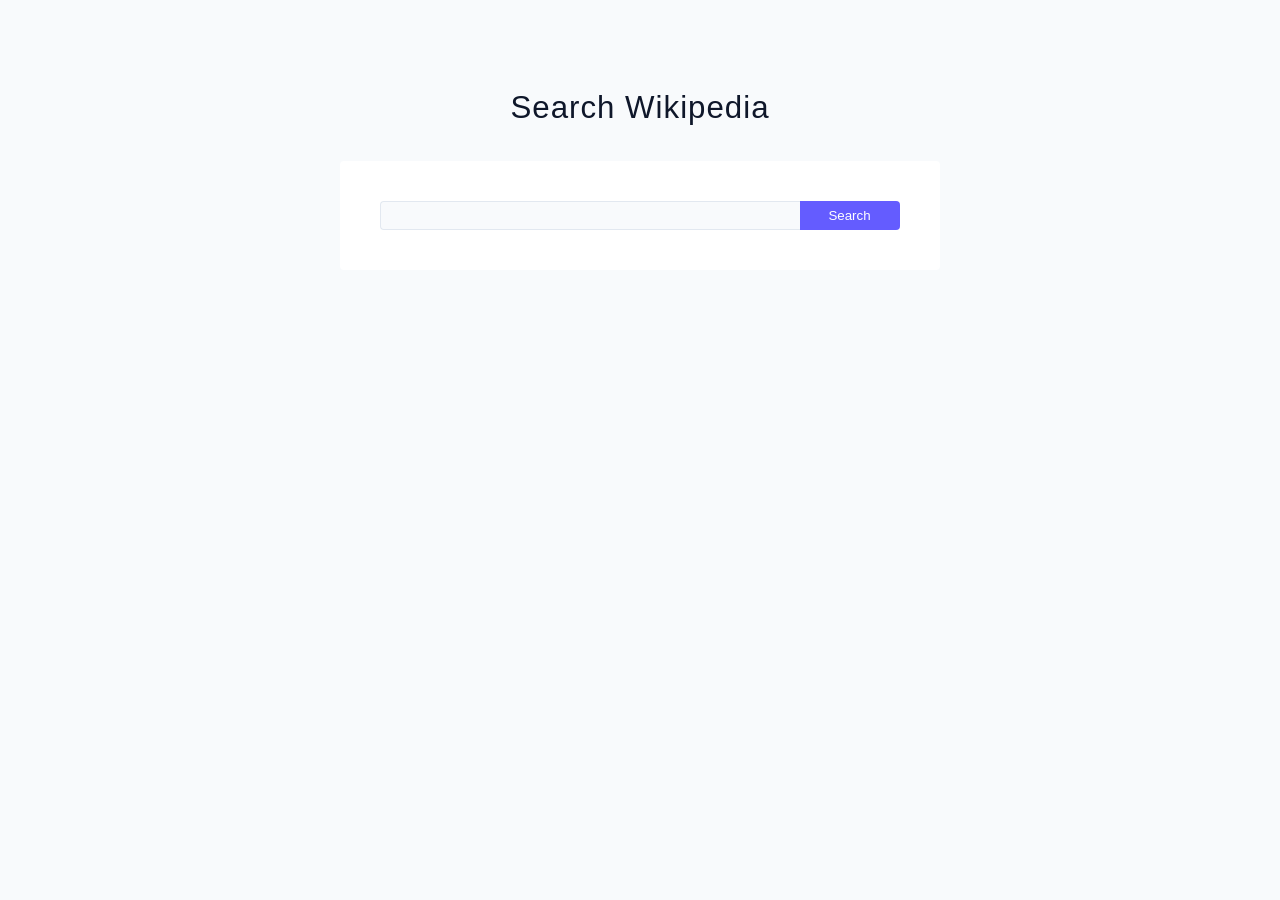
<file: examples/Wikipedia Search Good/index.html>
<!-- Source Tutorial - https://github.com/john-smilga/javascript-basic-projects/tree/master/28-wikipedia/final -->
<!doctype html>
<html lang="en">

<head>
    <!-- Required meta tags -->
    <meta charset="utf-8">
    <meta name="viewport" content="width=device-width, initial-scale=1">
    <!-- Styles -->
    <link rel="stylesheet" href="./styles.css" />
    <title>Wikipedia Search JS Example</title>
</head>

<body>
    <section class="wiki">
        <div class="container">
            <h3>Search Wikipedia</h3>
            <form class="form">
                <input type="text" class="form-input" />
                <button type="submit" class="submit-btn">search</button>
            </form>
        </div>
        <!-- results -->
        <div class="results"></div>
    </section>

    <script src="./script.js"></script>

</body>

</html>
</file>
<file: examples/Wikipedia Search Good/styles.css>
*,
::after,
::before {
    box-sizing: border-box;
}

html {
    font-size: 100%;
}

/*16px*/

:root {
    /* colors */
    --primary-100: #e2e0ff;
    --primary-200: #c1beff;
    --primary-300: #a29dff;
    --primary-400: #837dff;
    --primary-500: #645cff;
    --primary-600: #504acc;
    --primary-700: #3c3799;
    --primary-800: #282566;
    --primary-900: #141233;

    /* grey */
    --grey-50: #f8fafc;
    --grey-100: #f1f5f9;
    --grey-200: #e2e8f0;
    --grey-300: #cbd5e1;
    --grey-400: #94a3b8;
    --grey-500: #64748b;
    --grey-600: #475569;
    --grey-700: #334155;
    --grey-800: #1e293b;
    --grey-900: #0f172a;
    /* rest of the colors */
    --black: #222;
    --white: #fff;
    --red-light: #f8d7da;
    --red-dark: #842029;
    --green-light: #d1e7dd;
    --green-dark: #0f5132;

    /* fonts  */
    --small-text: 0.875rem;
    --extra-small-text: 0.7em;
    /* rest of the vars */
    --backgroundColor: var(--grey-50);
    --textColor: var(--grey-900);
    --borderRadius: 0.25rem;
    --letterSpacing: 1px;
    --transition: 0.3s ease-in-out all;
    --max-width: 1120px;
    --fixed-width: 600px;

    /* box shadow*/
    --shadow-1: 0 1px 3px 0 rgba(0, 0, 0, 0.1), 0 1px 2px 0 rgba(0, 0, 0, 0.06);
    --shadow-2: 0 4px 6px -1px rgba(0, 0, 0, 0.1),
        0 2px 4px -1px rgba(0, 0, 0, 0.06);
    --shadow-3: 0 10px 15px -3px rgba(0, 0, 0, 0.1),
        0 4px 6px -2px rgba(0, 0, 0, 0.05);
    --shadow-4: 0 20px 25px -5px rgba(0, 0, 0, 0.1),
        0 10px 10px -5px rgba(0, 0, 0, 0.04);
}

body {
    background: var(--backgroundColor);
    font-family: -apple-system, BlinkMacSystemFont, 'Segoe UI', Roboto, Oxygen,
        Ubuntu, Cantarell, 'Open Sans', 'Helvetica Neue', sans-serif;
    font-weight: 400;
    line-height: 1.75;
    color: var(--textColor);
}

p {
    margin-bottom: 1.5rem;
    max-width: 40em;
}

h1,
h2,
h3,
h4,
h5 {
    margin: 0;
    margin-bottom: 1.38rem;
    font-weight: 400;
    line-height: 1.3;
    text-transform: capitalize;
    letter-spacing: var(--letterSpacing);
}

h1 {
    margin-top: 0;
    font-size: 3.052rem;
}

h2 {
    font-size: 2.441rem;
}

h3 {
    font-size: 1.953rem;
}

h4 {
    font-size: 1.563rem;
}

h5 {
    font-size: 1.25rem;
}

small,
.text-small {
    font-size: var(--small-text);
}

a {
    text-decoration: none;
}

ul {
    list-style-type: none;
    padding: 0;
}

.img {
    width: 100%;
    display: block;
    object-fit: cover;
}

/* buttons */

.btn {
    cursor: pointer;
    color: var(--white);
    background: var(--primary-500);
    border: transparent;
    border-radius: var(--borderRadius);
    letter-spacing: var(--letterSpacing);
    padding: 0.375rem 0.75rem;
    box-shadow: var(--shadow-1);
    transition: var(--transition);
    text-transform: capitalize;
    display: inline-block;
}

.btn:hover {
    background: var(--primary-700);
    box-shadow: var(--shadow-3);
}

@keyframes spinner {
    to {
        transform: rotate(360deg);
    }
}

.loading {
    width: 6rem;
    height: 6rem;
    border: 5px solid var(--grey-400);
    border-radius: 50%;
    border-top-color: var(--primary-500);
    animation: spinner 0.6s linear infinite;
}

.loading {
    margin: 0 auto;
    margin-top: 4rem;
}

/* title */

.title {
    text-align: center;
    margin-bottom: 3rem;
}

.title-underline {
    background: var(--primary-500);
    width: 7rem;
    height: 0.25rem;
    margin: 0 auto;
    margin-top: -1rem;
}

/*
=============== 
Wikipedia 
===============
*/
.wiki {
    padding: 5rem 0;
    width: 90vw;
    max-width: 1170px;
    margin: 0 auto;
}

.container {
    text-align: center;
}

.container img {
    width: 200px;
}

.container h3 {
    margin-bottom: 2rem;
}

.form {
    background: #fff;
    width: 100%;
    margin: 0 auto;
    padding: 2.5rem;
    border-radius: var(--borderRadius);
    display: grid;
    grid-template-columns: auto 100px;
}

.form-input,
.submit-btn {
    padding: 0.375rem 0.75rem;
    background: var(--backgroundColor);
    border: 1px solid var(--grey-200);
}

.form-input {
    border-right: transparent;
    border-top-left-radius: var(--borderRadius);
    border-bottom-left-radius: var(--borderRadius);
}

.submit-btn {
    border: 1px solid var(--primary-500);
    border-left: transparent;
    border-top-right-radius: var(--borderRadius);
    border-bottom-right-radius: var(--borderRadius);
    text-transform: capitalize;
    background: var(--primary-500);
    color: var(--white);
    transition: var(--transition);
    cursor: pointer;
}

.submit-btn:hover {
    color: var(--primary-900);
}

.results {
    padding: 2rem 0;
}

.error {
    text-align: center;
    text-transform: capitalize;
    color: var(--red-dark);
}

.articles {
    display: grid;
    gap: 1rem;
}

.articles a {
    display: block;
    background: var(--white);
    color: var(--textColor);
    padding: 1.5rem 2rem;
    border-radius: var(--borderRadius);
    transition: var(--transition);
}

.articles p {
    color: var(--grey-500);
    transition: var(--transition);
}

.articles a:hover {
    background: var(--black);
    color: var(--white);
}

@media screen and (min-width: 768px) {
    .articles {
        grid-template-columns: 1fr 1fr;
    }

    .form {
        max-width: 600px;
    }
}

@media screen and (min-width: 992px) {
    .articles {
        grid-template-columns: 1fr 1fr 1fr;
    }
}
</file>
